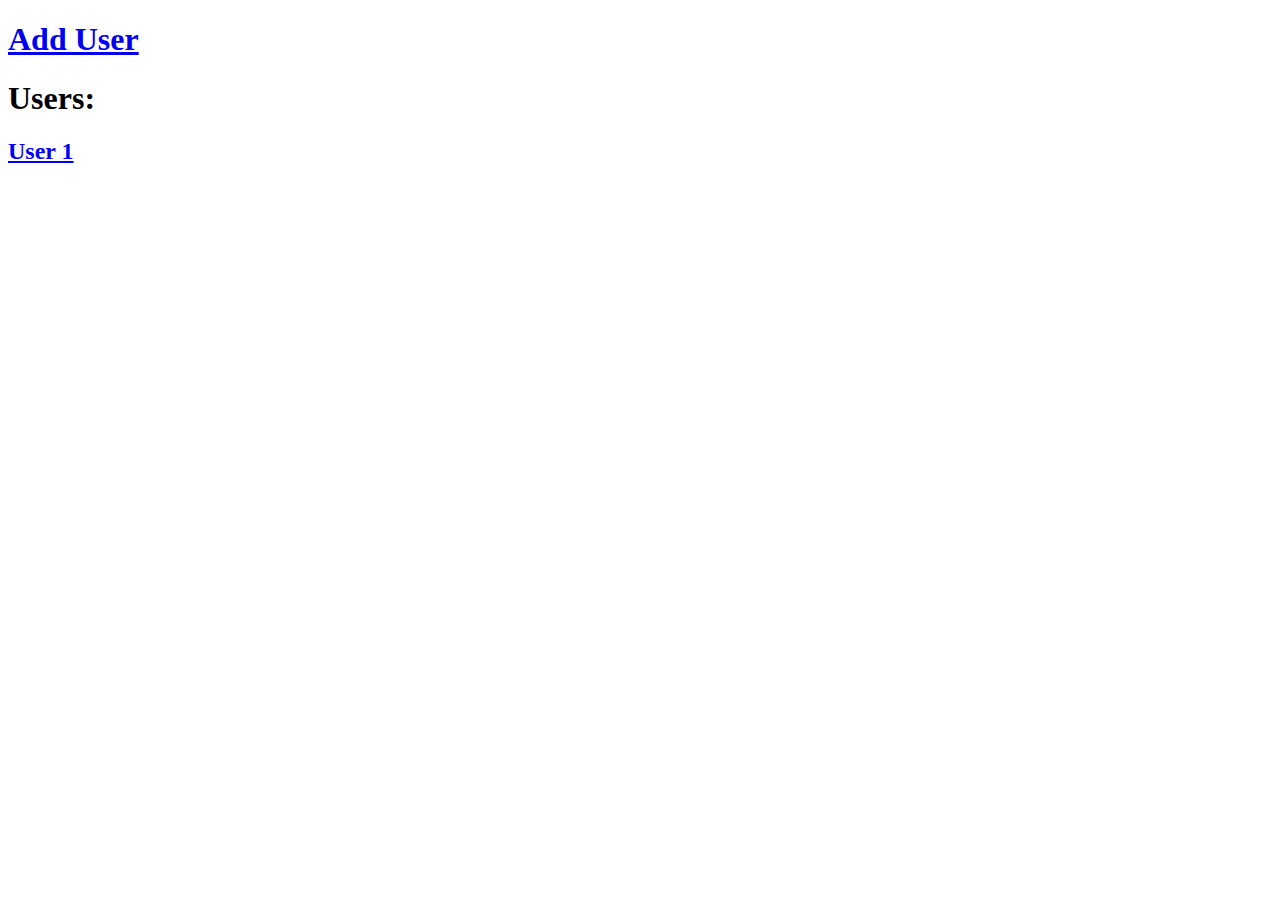
<file: src/main/resources/templates/index.html>
<!DOCTYPE html>
<html xmlns:th="http://www.thymeleaf.org">
<head lang="en">

    <title>SpendHawk</title>
    <meta http-equiv="Content-Type" content="text/html; charset=UTF-8"/>

</head>
<body>

<h1><a href="/user/add">Add User</a></h1>

<h1>Users:</h1>

<h2 th:each="user : ${users}">
    <a href="#" th:href="@{|/user/${user.id}|}" th:text="${user.name}">User 1</a>
</h2>

</body>
</html>
</file>
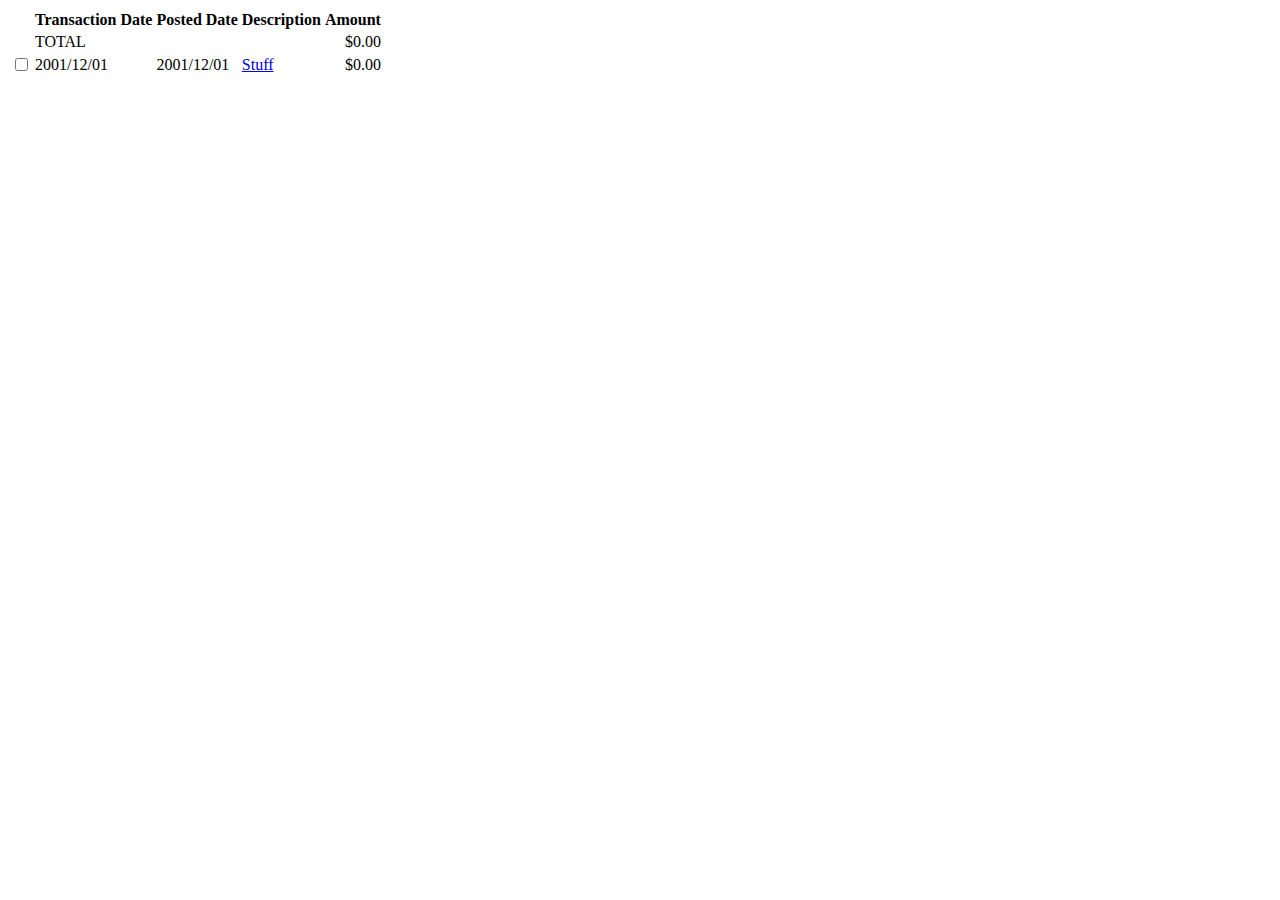
<file: src/main/resources/templates/fragments.html>
<!DOCTYPE html>
<html xmlns:th="http://www.thymeleaf.org">
<body>

<div th:fragment="entry-table" class="panel panel-default">
    <form>
        <table class="table table-bordered table-condensed">
            <thead>
            <tr>
                <th>&nbsp;</th>
                <th>Transaction Date</th>
                <th>Posted Date</th>
                <th>Description</th>
                <th>Amount</th>
            </tr>
            </thead>
            <tbody>
            <tr class="total-row">
                <td>&nbsp;</td>
                <td colspan="3">TOTAL</td>
                <td align="right" style="border-botton: solid 1px black;" th:text="${total}">$0.00</td>
            </tr>
            <tr th:each="entry : ${entries}">
                <td class="tiny-td">
                    <div class="checkbox">
                        <label>
                            <input type="checkbox" name="selectedEntries"
                                   th:value="${entry.id}"/>
                        </label>
                    </div>
                </td>
                <td class="tiny-td" th:text="${entry.transactionDate}">2001/12/01</td>
                <td class="tiny-td" th:text="${entry.postedDate}">2001/12/01</td>
                <td class="tiny-td">
                    <a href="#" th:href="@{|/user/${user.id}/account/${account.id}/entry/${entry.id}|}"
                       th:text="${entry.description}">Stuff</a>
                </td>
                <td class="tiny-td" align="right" th:text="${entry.amount}">$0.00</td>
            </tr>
            </tbody>
        </table>
    </form>
</div>

</body>
</html>
</file>
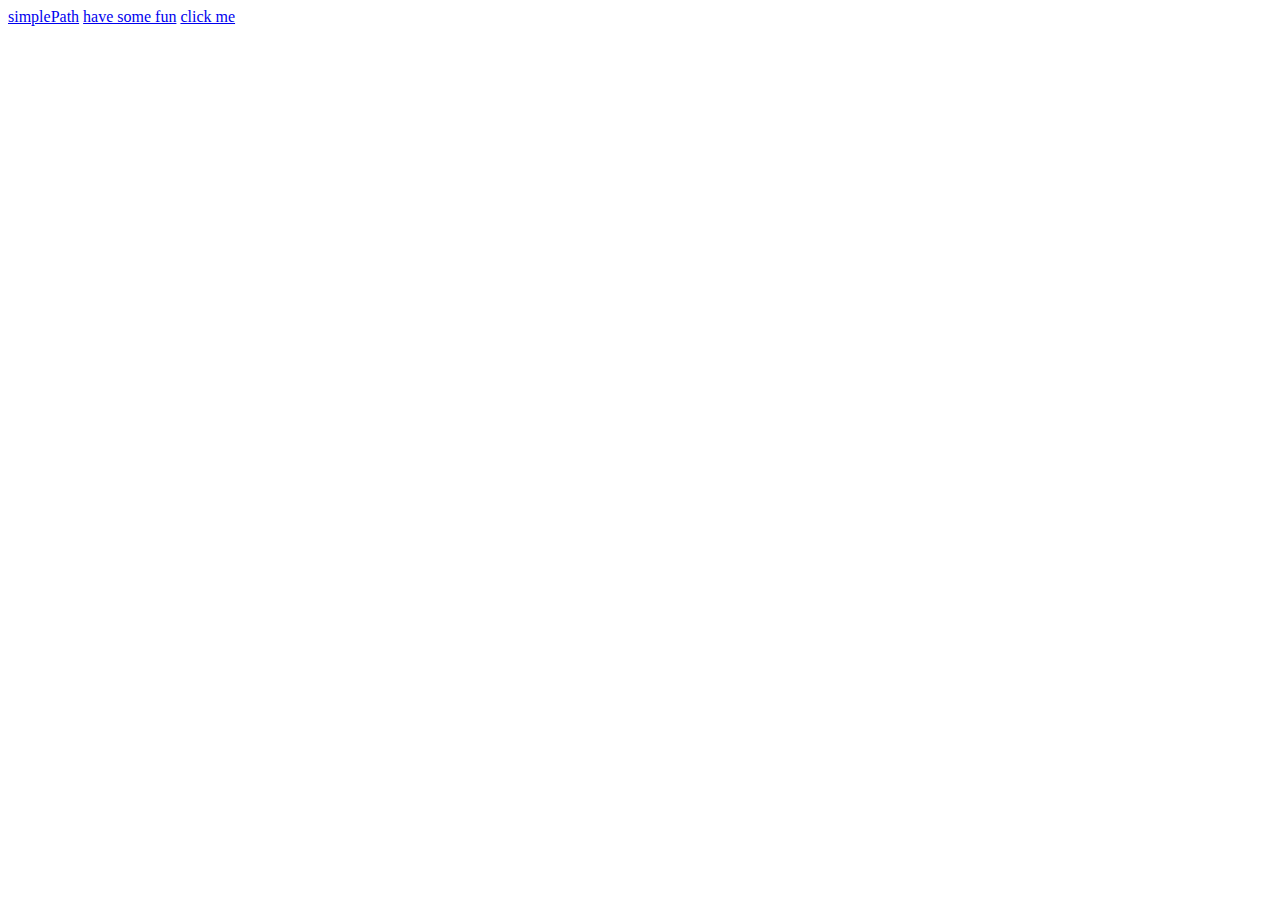
<file: src/test/resources/files/sample.html>
<html>
    <body>
        <a href="/myContext/simplePath">simplePath</a>
        <a href="/myContext/funstuff/action1?argument1=val1">have some fun</a>
        <a href="/myContext/funstuff/action2?argumentA=valB&argumentC=valD&argumentE&argumentF">click me</a>
    </body>
</html>
</file>
